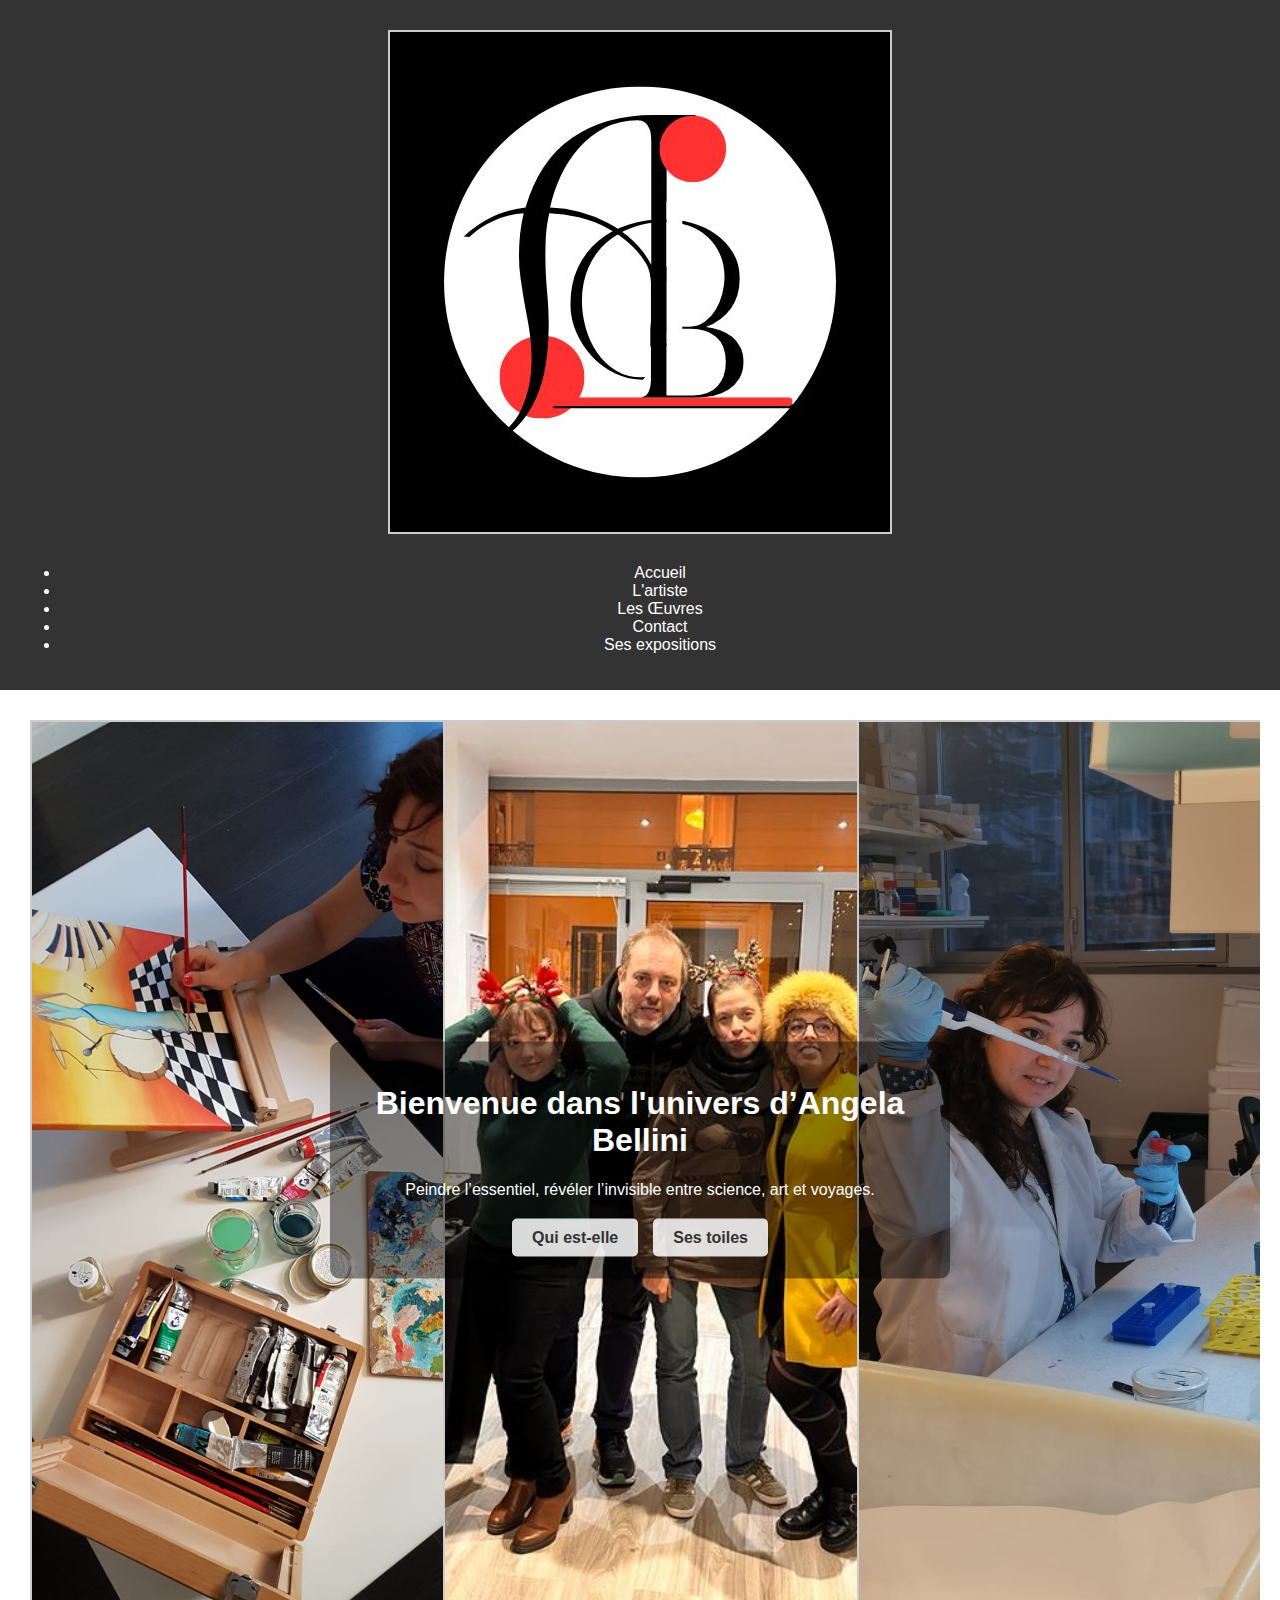
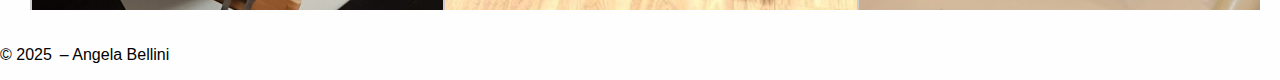
<file: index.html>
<!DOCTYPE html>
<html lang="fr">
<head>
  <meta charset="UTF-8" />
  <title>Accueil - Angela Bellini</title>
  <meta name="viewport" content="width=device-width, initial-scale=1" />
  <link rel="stylesheet" href="style.css" />
  <link href="https://fonts.googleapis.com/css2?family=Playfair+Display&family=Montserrat&display=swap" rel="stylesheet" />
  <style>

      .hero {
        position: relative;
        align-items: center !important;
        height: 100vh !important;
        overflow: hidden;
    }

    .hero-text {
      position: absolute;
      top: 50%;
      left: 50%;
      transform: translate(-50%, -50%);
      z-index: 2;
      text-align: center;
      color: #fff;
      background: rgba(0, 0, 0, 0.45);
      padding: 22px 30px;
      border-radius: 10px;
      max-width: 90%;
      box-sizing: border-box;
    }

      .hero-images {
        display: grid;
        grid-template-columns: repeat(3, 1fr); /* 3 colonnes égales */
        width: 100%;
        height: 100%;
    }

      .hero-images img {
        width: 100%;
        height: 100%;
        object-fit: cover;
        display: block;
    }
    .hero-buttons {
  margin-top: 20px;
  display: flex;
  gap: 15px;
  justify-content: center;
}

.btn {
  background-color: rgba(255, 255, 255, 0.85);
  color: #333;
  padding: 10px 20px;
  border-radius: 5px;
  text-decoration: none;
  font-weight: bold;
  transition: background-color 0.3s ease, color 0.3s ease;
}

.btn:hover {
  background-color: #333;
  color: #fff;
}

    @media (max-width: 768px) {
      .hero {
        flex-direction: column;
        padding: 0 10px;
      }

      .hero-text h1 {
        font-size: 2em;
      }
    }

  </style>
</head>
<body>

  <header>
    <nav class="navbar">
      <div class="logo">
        <a href="index.html">
          <img src="images/Logo artiste.jpg" alt="Logo Angela Bellini" class="logo-img">
        </a>
      </div>
      <ul class="menu">
        <li><a href="index.html">Accueil</a></li>
        <li><a href="artiste.html">L'artiste</a></li>
        <li><a href="galerie.html">Les Œuvres</a></li>
        <li><a href="contact.html">Contact</a></li>
        <li><a href="ses-expositions.html">Ses expositions</a></li>
      </ul>
    </nav>
  </header>

  <main>
    <section class="hero">
        <div class="hero-images">
    <img src="images/angela-atelier.jpg" alt="Image 1">
    <img src="images/photo_galerie213_3.jpg" alt="Image 2">
    <img src="images/angela-labo.jpg" alt="Image 3">
  </div>

      <div class="hero-text">
        <h1>Bienvenue dans l'univers d’Angela Bellini</h1>
        <p>Peindre l’essentiel, révéler l’invisible entre science, art et voyages.</p>

      <div class="hero-buttons">
        <a href="artiste.html" class="btn">Qui est-elle</a>
        <a href="galerie.html" class="btn">Ses toiles</a>
  </div>
</div>
      </div>
    </section>
  </main>

  <footer>
    <p>&copy; 2025 – Angela Bellini</p>
  </footer>
</body>
</html>
</file>
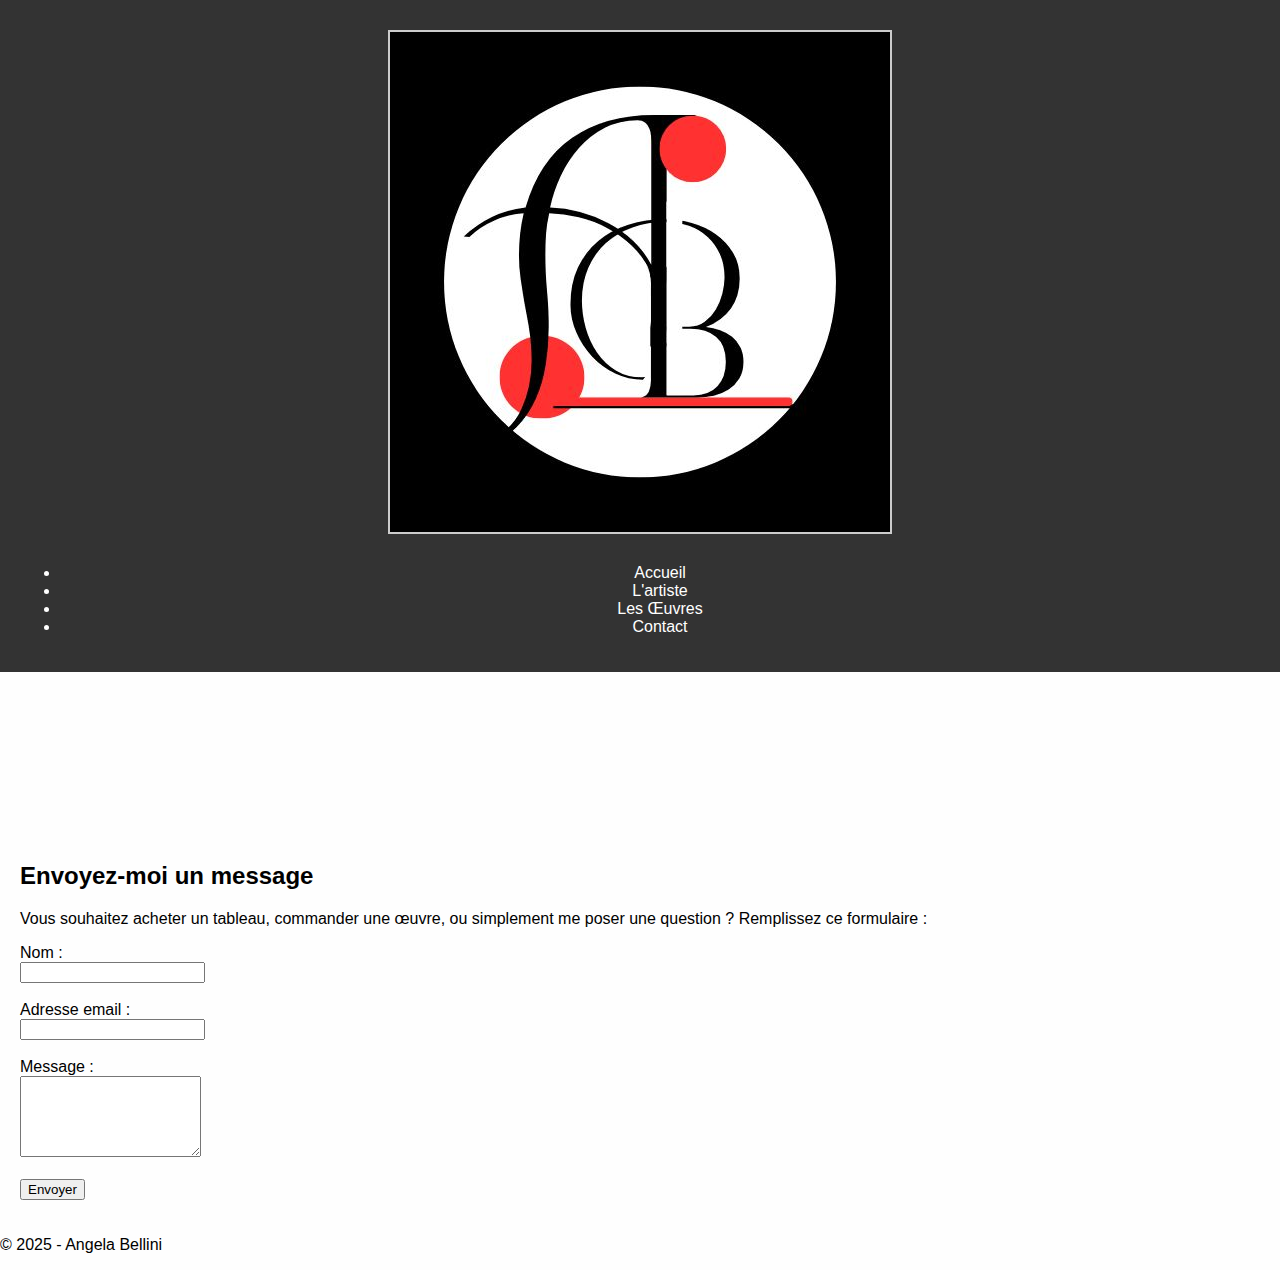
<file: contact.html>
<!DOCTYPE html>
<html lang="fr">
<head>
  <meta charset="UTF-8">
  <title>Angela Bellini - Contact</title>
  <meta name="viewport" content="width=device-width, initial-scale=1.0">
  <link rel="stylesheet" href="style.css">
  <link href="https://fonts.googleapis.com/css2?family=Playfair+Display&family=Montserrat&display=swap" rel="stylesheet">
</head>
  <style>
    .contact-main {
      margin-top: 150px; /* Ajuste selon la hauteur de ta navbar */
    }

  </style>
<body>
  <header>
    <nav class="navbar">
        <div class="logo">
         <a href="index.html">
         <img src="images/Logo artiste.jpg" alt="Logo Angela Bellini" class="logo-img">
        </a>
        </div>
      <ul class="menu">
        <li><a href="index.html">Accueil</a></li>
        <li><a href="artiste.html">L'artiste</a></li>
        <li><a href="galerie.html">Les Œuvres</a></li>
        <li><a href="contact.html">Contact</a></li>
      </ul>
    </nav>
  </header>

<main class="contact-main">
    <section class="contact-section">
      <h2>Envoyez-moi un message</h2>
      <p>Vous souhaitez acheter un tableau, commander une œuvre, ou simplement me poser une question ? Remplissez ce formulaire :</p>

      <form action="mailto:ton-email@exemple.com" method="POST" enctype="text/plain">
        <label for="nom">Nom :</label><br>
        <input type="text" id="nom" name="nom" required><br><br>

        <label for="email">Adresse email :</label><br>
        <input type="email" id="email" name="email" required><br><br>

        <label for="message">Message :</label><br>
        <textarea id="message" name="message" rows="5" required></textarea><br><br>

        <button type="submit">Envoyer</button>
      </form>
    </section>
  </main>

  <footer>
    <p>&copy; 2025 - Angela Bellini</p>
  </footer>
</body>
</html>
</file>
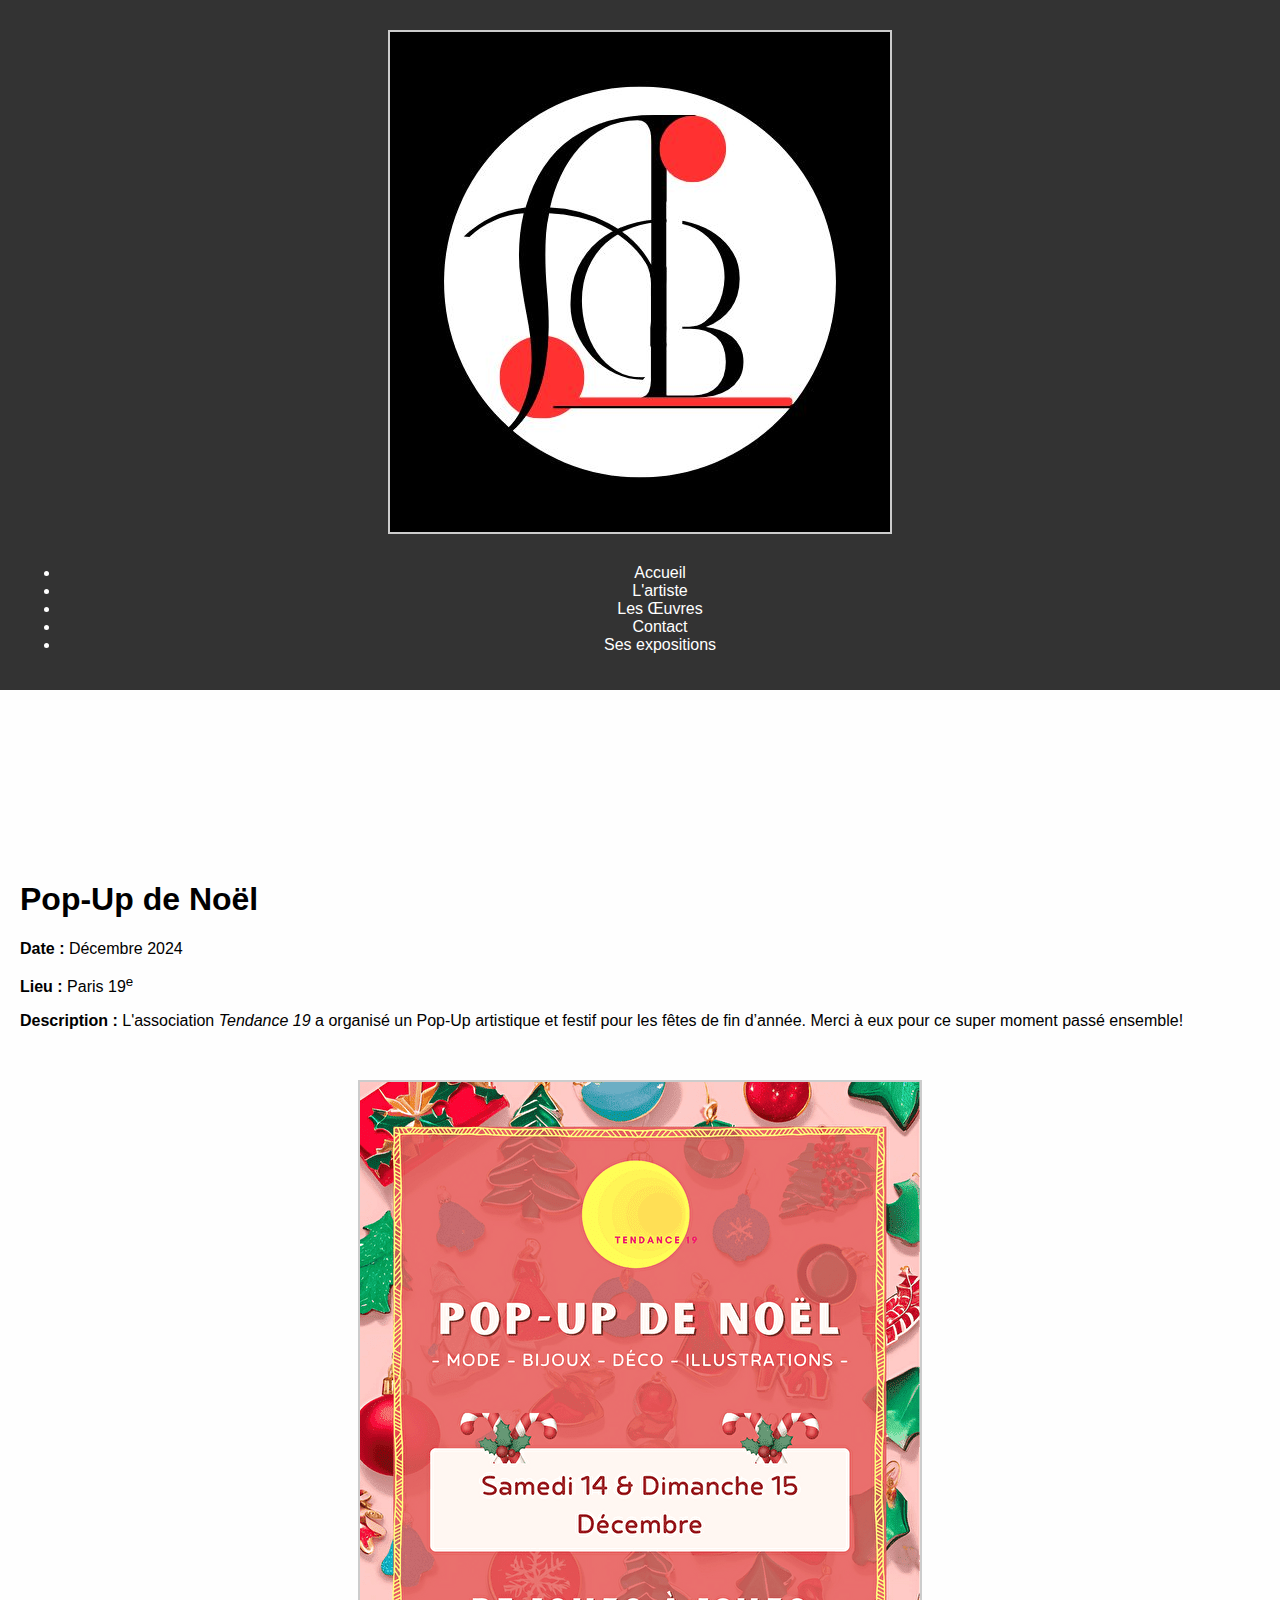
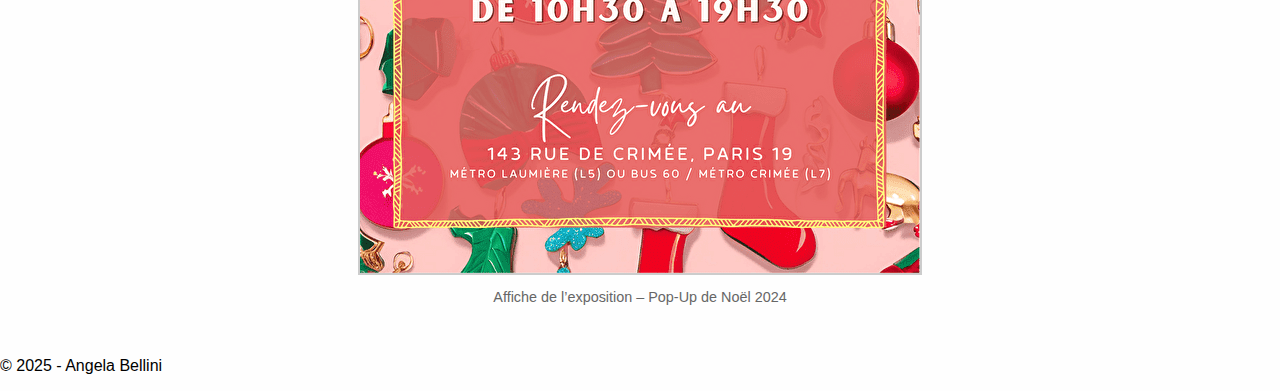
<file: Décembre-2024-Paris.html>
<!DOCTYPE html>
<html lang="fr">
<head>
  <meta charset="UTF-8">
  <title>Décembre 2024 – Pop-Up de Noël, Paris 19ème</title>
  <meta name="viewport" content="width=device-width, initial-scale=1.0">
  <link rel="stylesheet" href="style.css">
  <link href="https://fonts.googleapis.com/css2?family=Playfair+Display&family=Montserrat&display=swap" rel="stylesheet">
  <style>
    main {
      margin-top: 150px;
      padding: 20px;
    }
    .exposition-detail img {
      max-width: 100%;
      height: auto;
      margin-top: 20px;
    }
    figure {
      margin-top: 30px;
      text-align: center;
    }
    figcaption {
      font-size: 0.9em;
      color: #666;
    }
  </style>
</head>

<body>
  <header>
    <nav class="navbar">
      <div class="logo">
        <a href="index.html">
          <img src="images/Logo artiste.jpg" alt="Logo Angela Bellini" class="logo-img">
        </a>
      </div>
      <ul class="menu">
        <li><a href="index.html">Accueil</a></li>
        <li><a href="artiste.html">L'artiste</a></li>
        <li><a href="galerie.html">Les Œuvres</a></li>
        <li><a href="contact.html">Contact</a></li>
        <li><a href="ses-expositions.html">Ses expositions</a></li>
      </ul>
    </nav>
  </header>

  <main>
    <section class="exposition-detail">
      <h1>Pop-Up de Noël</h1>
      <p><strong>Date :</strong> Décembre 2024</p>
      <p><strong>Lieu :</strong> Paris 19<sup>e</sup></p>
      <p><strong>Description :</strong> L'association <em>Tendance 19</em> a organisé un Pop-Up artistique et festif pour les fêtes de fin d’année. Merci à eux pour ce super moment passé ensemble!</p>
      
      <figure>
        <img src="images/pop-up-noel2024.png" alt="Affiche Pop-Up Noël 2024 à Paris">
        <figcaption>Affiche de l’exposition – Pop-Up de Noël 2024</figcaption>
      </figure>
    </section>
  </main>

  <footer>
    <p>&copy; 2025 - Angela Bellini</p>
  </footer>
</body>
</html>
</file>
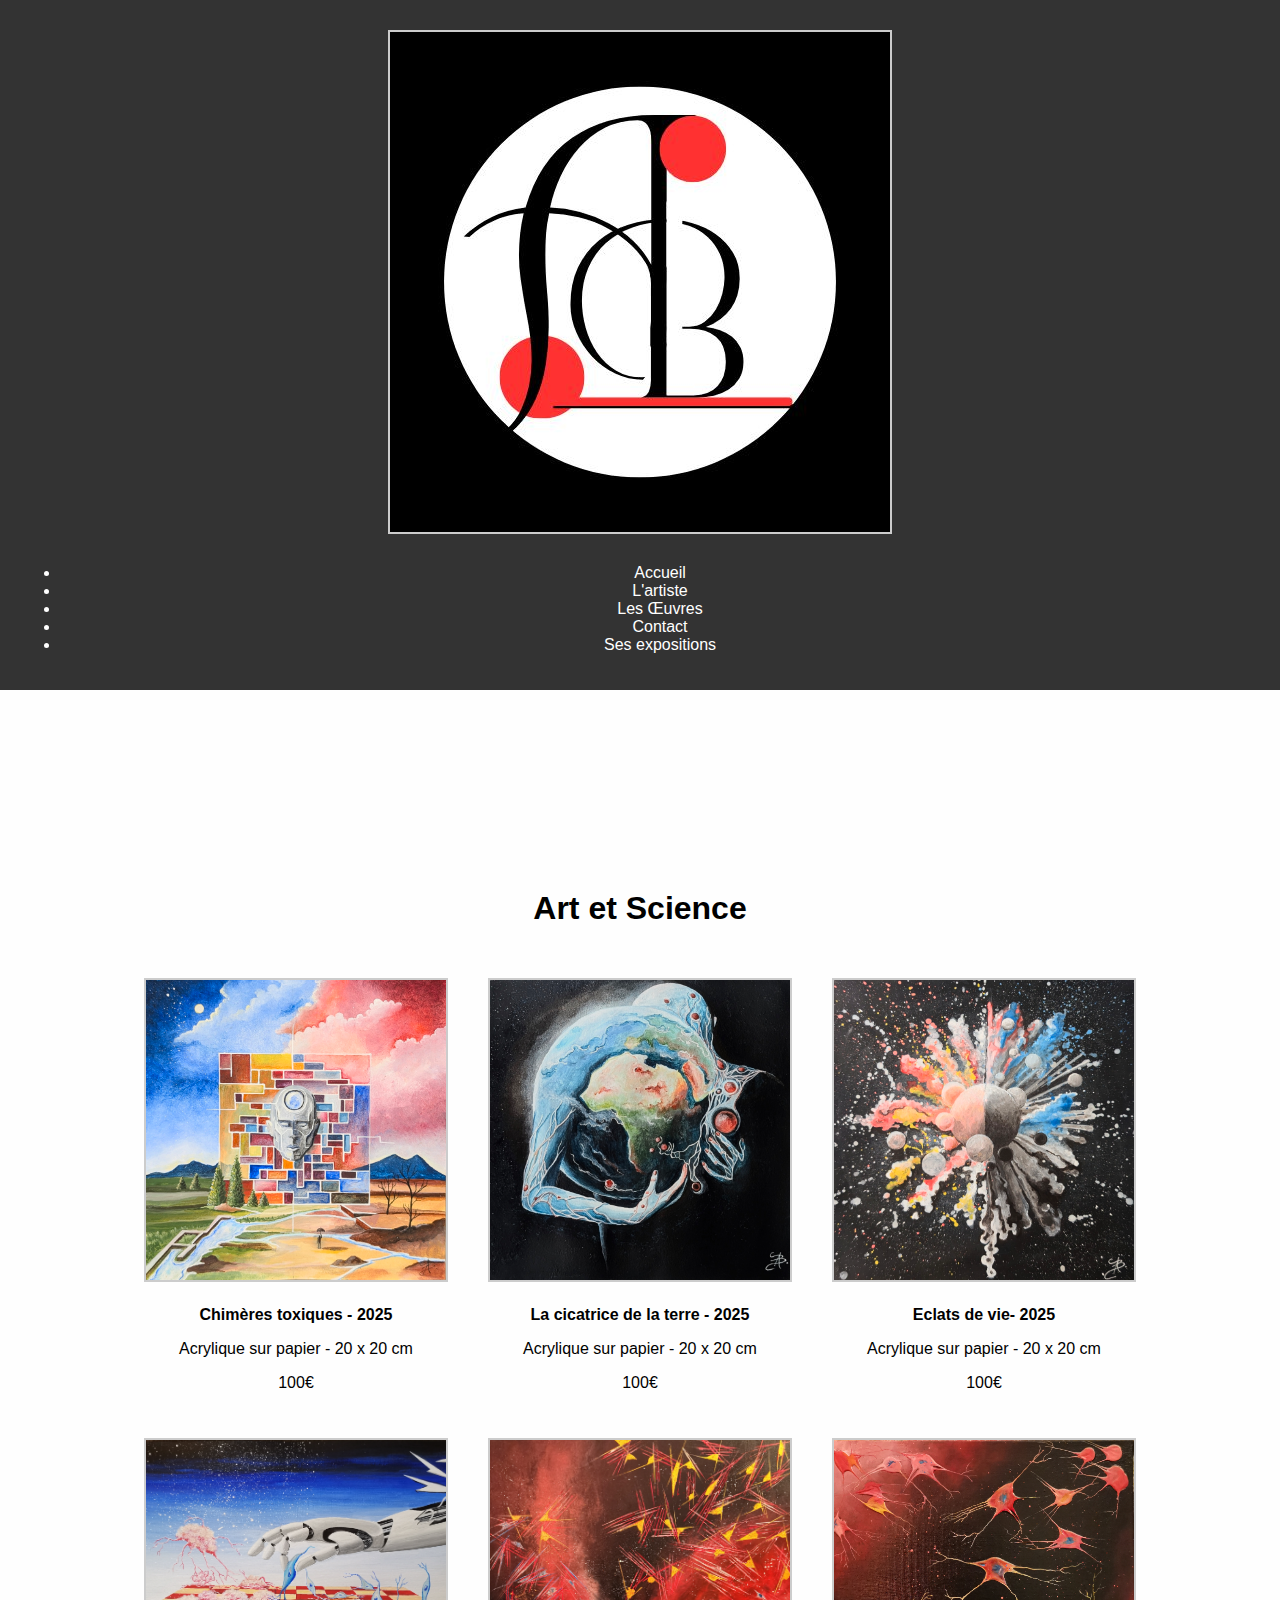
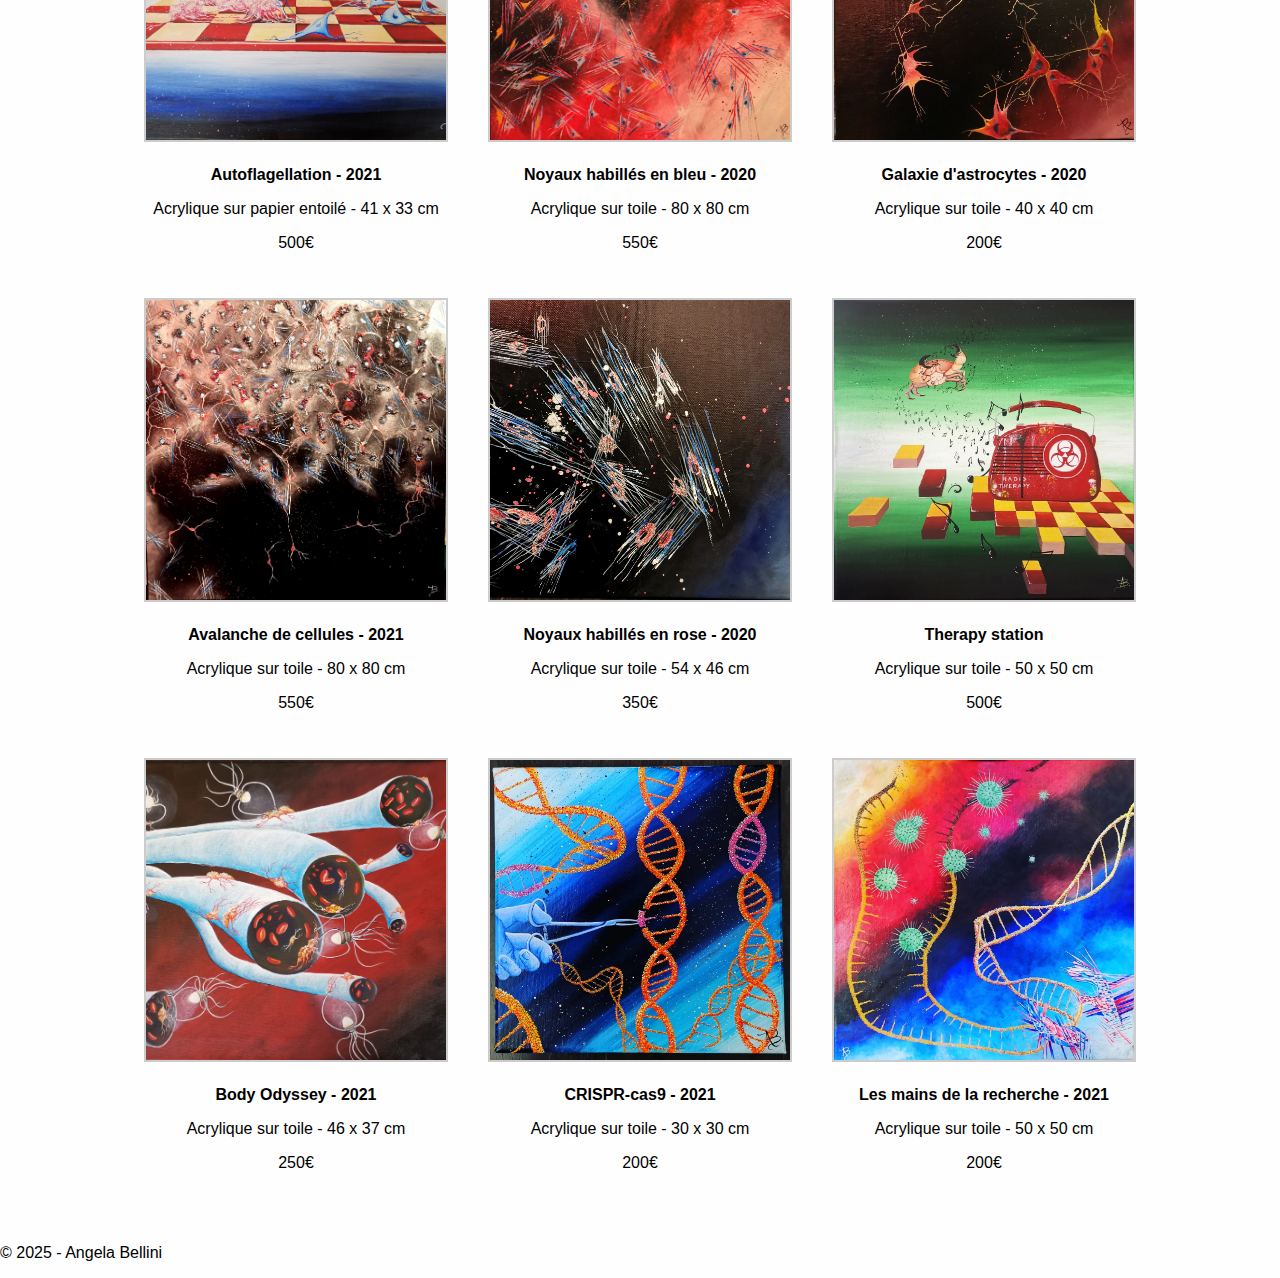
<file: La-mer.html>
<!DOCTYPE html>
<html lang="fr">
<head>
  <meta charset="UTF-8">
  <title>Art et Science - Angela Bellini</title>
  <link rel="stylesheet" href="style.css">
  <!-- Ajout pour la lightbox -->
  <style>
  
    .galerie-main {
      margin-top: 100px; /* Ajuste selon la hauteur de ta navbar */
    }
  
    .page-title {
      text-align: center;
      margin-top: 80px;
      font-size: 2em;
    }

    .galerie-grid {
      display: flex;
      justify-content: center;
      gap: 20px;
      flex-wrap: wrap;
      padding: 20px;
    }

    .oeuvre img {
      width: 300px;
      height: 300px;
      object-fit: cover;
      cursor: pointer;
      transition: transform 0.3s ease;
}

    .oeuvre img:hover {
      transform: scale(1.05);
    }

    .oeuvre p {
      text-align: center;
      margin-top: 10px;
    }

    /* Lightbox (image en grand) */
    .lightbox {
      display: none;
      position: fixed;
      z-index: 999;
      left: 0;
      top: 0;
      width: 100%;
      height: 100%;
      background: rgba(0,0,0,0.8);
      justify-content: center;
      align-items: center;
    }

    .lightbox img {
      max-width: 90%;
      max-height: 90%;
    }

    .lightbox:target {
      display: flex;
    }

    .header {
  padding-bottom: 100px;
}
  </style>
</head>
<body>
  <header>
    <nav class="navbar">
      <div class="logo">
        <a href="index.html">
          <img src="images/Logo artiste.jpg" alt="Logo Angela Bellini" class="logo-img">
        </a>
      </div>
      <ul class="menu">
        <li><a href="index.html">Accueil</a></li>
        <li><a href="artiste.html">L'artiste</a></li>
        <li><a href="galerie.html">Les Œuvres</a></li>
        <li><a href="contact.html">Contact</a></li>
        <li><a href="ses-expositions.html">Ses expositions</a></li>
      </ul>
    </nav>
  </header>

  <main class="galerie-main">
    <h1 class="page-title">Art et Science</h1>

    <div class="galerie-grid">
      <div class="oeuvre">
        <a href="#img1">
          <img src="images/oeuvre1.jpg" alt="Chimeres toxiques">
        </a>
        <p><strong>Chimères toxiques - 2025</strong></p>
        <p>Acrylique sur papier - 20 x 20 cm</p>
        <p>100€</p>
      </div>
      <div class="oeuvre">
        <a href="#img2">
          <img src="images/oeuvre2.jpg" alt="La cicatrice de la terre">
      </a>
        <p><strong>La cicatrice de la terre - 2025</strong></p>
        <p>Acrylique sur papier - 20 x 20 cm</p>
        <p>100€</p>
      </div>
      <div class="oeuvre">
        <a href="#img3">
          <img src="images/oeuvre3.jpg" alt="Eclats de vie">
      </a>
        <p><strong>Eclats de vie- 2025</strong></p>
        <p>Acrylique sur papier - 20 x 20 cm</p>
        <p>100€</p>
      </div>
      <div class="oeuvre">
        <a href="#img4">
          <img src="images/autoflagellation.jpg" alt="Autoflagellation">
      </a>
        <p><strong>Autoflagellation - 2021</strong></p>
        <p>Acrylique sur papier entoilé - 41 x 33 cm</p>
        <p>500€</p>
      </div>
      <div class="oeuvre">
        <a href="#img5">
          <img src="images/noyaux-enbleu.jpg" alt="noyaux-enbleu">
      </a>
        <p><strong>Noyaux habillés en bleu - 2020</strong></p>
        <p>Acrylique sur toile - 80 x 80 cm</p>
        <p>550€</p>
      </div>
      <div class="oeuvre">
        <a href="#img6">
          <img src="images/galaxie-astrocytes-2020.jpg" alt="galaxie-astrocytes-2020">
      </a>
        <p><strong>Galaxie d'astrocytes - 2020</strong></p>
        <p>Acrylique sur toile - 40 x 40 cm</p>
        <p>200€</p>
      </div>
      <div class="oeuvre">
        <a href="#img7">
          <img src="images/avalanche de cellule.jpg" alt="avalanche de cellule">
      </a>
        <p><strong>Avalanche de cellules - 2021</strong></p>
        <p>Acrylique sur toile - 80 x 80 cm</p>
        <p>550€</p>
      </div>
      <div class="oeuvre">
        <a href="#img8">
          <img src="images/noyau enrose.jpg" alt="noyau enrose">
      </a>
        <p><strong>Noyaux habillés en rose - 2020 </strong></p>
        <p>Acrylique sur toile - 54 x 46 cm</p>
        <p>350€</p>
      </div>
      <div class="oeuvre">
        <a href="#img9">
          <img src="images/Therapy station_Bellini.jpg" alt="Therapy station_Bellini">
      </a>
        <p><strong>Therapy station</strong></p>
        <p>Acrylique sur toile - 50 x 50 cm</p>
        <p>500€</p>
      </div>
      <div class="oeuvre">
        <a href="#img10">
          <img src="images/2021 A Body Odyssey.jpg" alt="2021 A Body Odyssey">
      </a>
        <p><strong>Body Odyssey - 2021</strong></p>
        <p>Acrylique sur toile - 46 x 37 cm</p>
        <p>250€</p>
      </div>
      <div class="oeuvre">
        <a href="#img11">
          <img src="images/CRISPR_cas9.jpg" alt="CRISPR_cas9">
      </a>
        <p><strong>CRISPR-cas9 - 2021</strong></p>
        <p>Acrylique sur toile - 30 x 30 cm</p>
        <p>200€</p>
      </div>
      <div class="oeuvre">
        <a href="#img12">
          <img src="images/les mains de la recherche.jpg" alt="les mains de la recherche">
      </a>
        <p><strong>Les mains de la recherche - 2021</strong></p>
        <p>Acrylique sur toile - 50 x 50 cm</p>
        <p>200€</p>
      </div>
    </div>
  </main>
  <!-- Lightbox modals -->
  <div id="img1" class="lightbox">
    <a href="#!"><img src="images/oeuvre1.jpg" alt="Chimères toxiques"></a>
  </div>
  <div id="img2" class="lightbox">
    <a href="#!"><img src="images/oeuvre2.jpg" alt="La cicatrice de la terre"></a>
  </div>
  <div id="img3" class="lightbox">
    <a href="#!"><img src="images/oeuvre3.jpg" alt="Éclats de vie"></a>
  </div>
  <div id="img4" class="lightbox">
    <a href="#!"><img src="images/autoflagellation.jpg" alt="Autoflagellation"></a>
  </div>
  <div id="img5" class="lightbox">
    <a href="#!"><img src="images/noyaux-enbleu.jpg" alt="noyaux-enbleu"></a>
  </div>
  <div id="img6" class="lightbox">
    <a href="#!"><img src="images/galaxie-astrocytes-2020.jpg" alt="galaxie-astrocytes-2020"></a>
  </div>
  <div id="img7" class="lightbox">
    <a href="#!"><img src="images/avalanche de cellule.jpg" alt="avalanche de cellules"></a>
  </div>
  <div id="img8" class="lightbox">
    <a href="#!"><img src="images/noyau enrose.jpg" alt="noyau enrose"></a>
  </div>
  <div id="img9" class="lightbox">
    <a href="#!"><img src="images/Therapy station_Bellini.jpg" alt="Therapy station_Bellini"></a>
  </div>
  <div id="img10" class="lightbox">
    <a href="#!"><img src="images/2021 A Body Odyssey.jpg" alt="2021 A Body Odyssey"></a>
  </div>
  <div id="img11" class="lightbox">
    <a href="#!"><img src="images/CRISPR_cas9.jpg" alt="CRISPR_cas9"></a>
  </div>
    <div id="img12" class="lightbox">
    <a href="#!"><img src="images/les mains de la recherche.jpg" alt="les mains de la recherche"></a>
  </div>
  <footer>
    <p>&copy; 2025 - Angela Bellini</p>
  </footer>
</body>
</html>
</file>
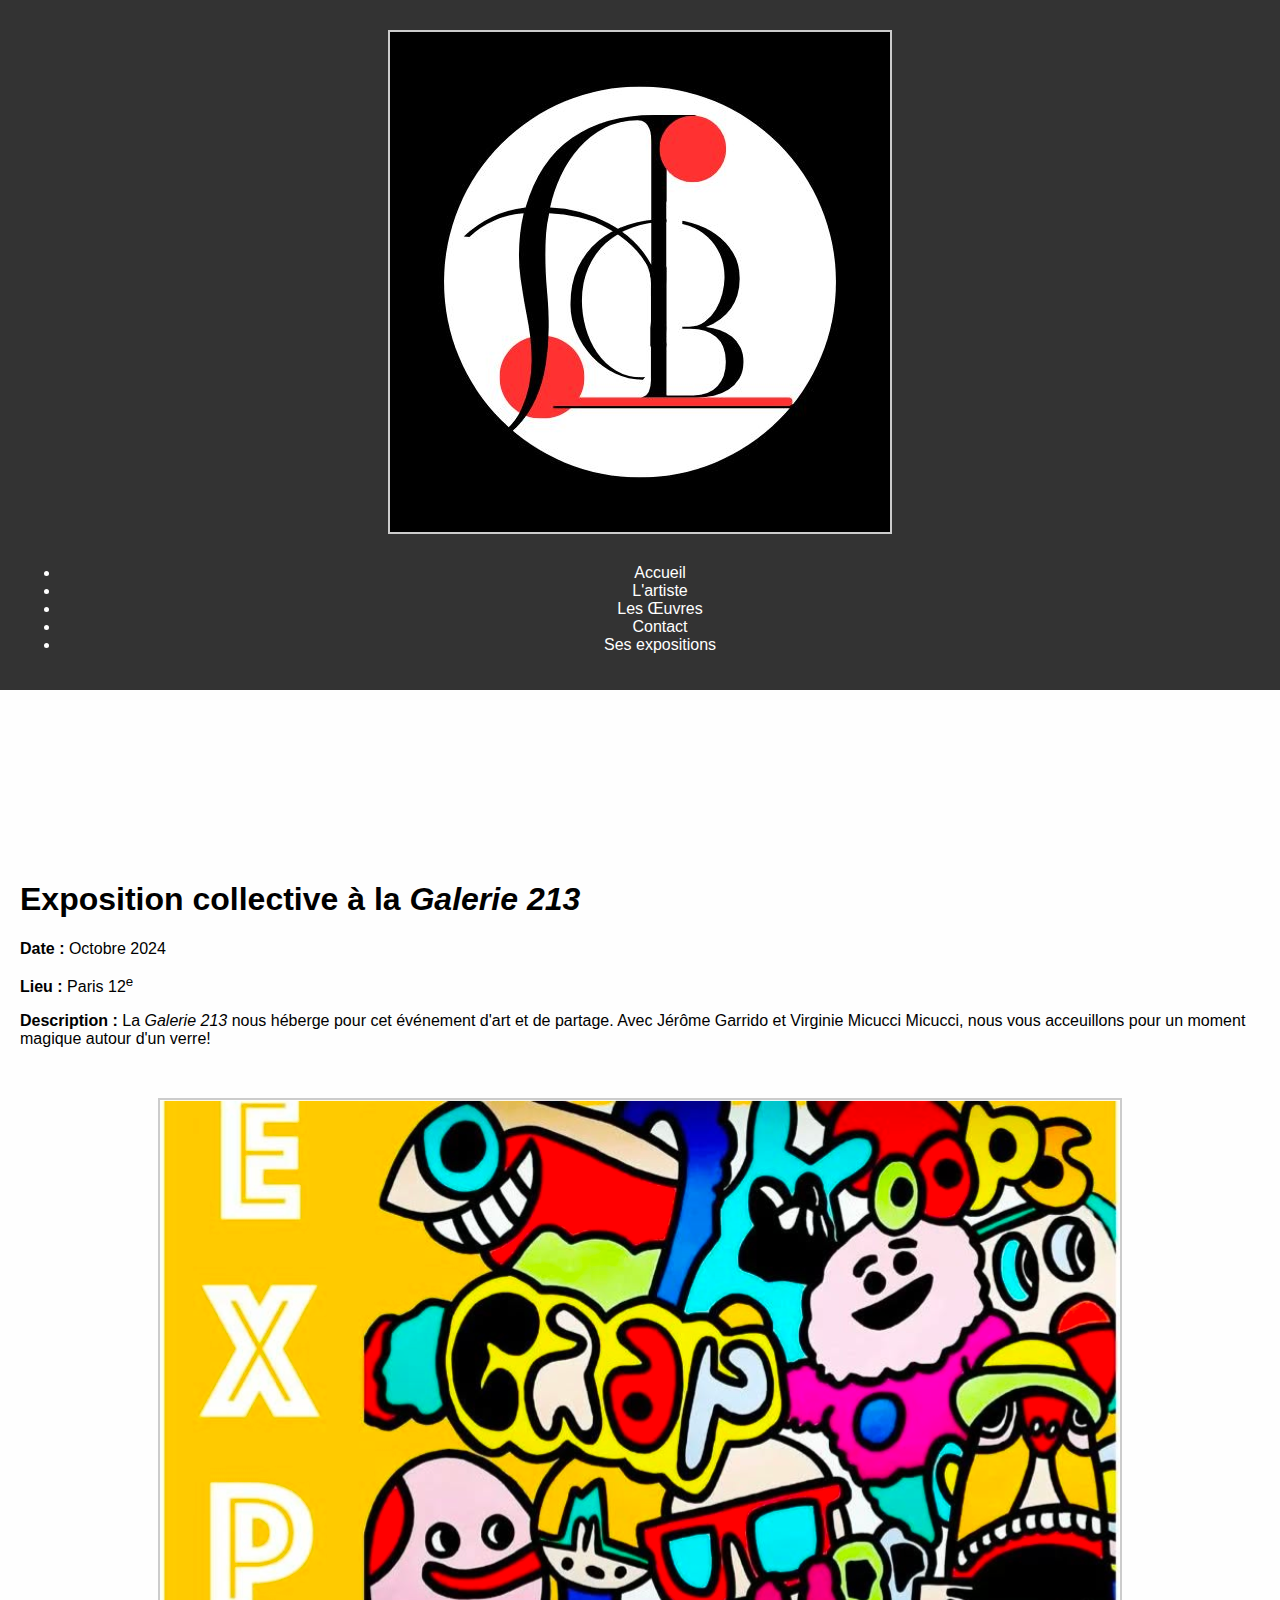
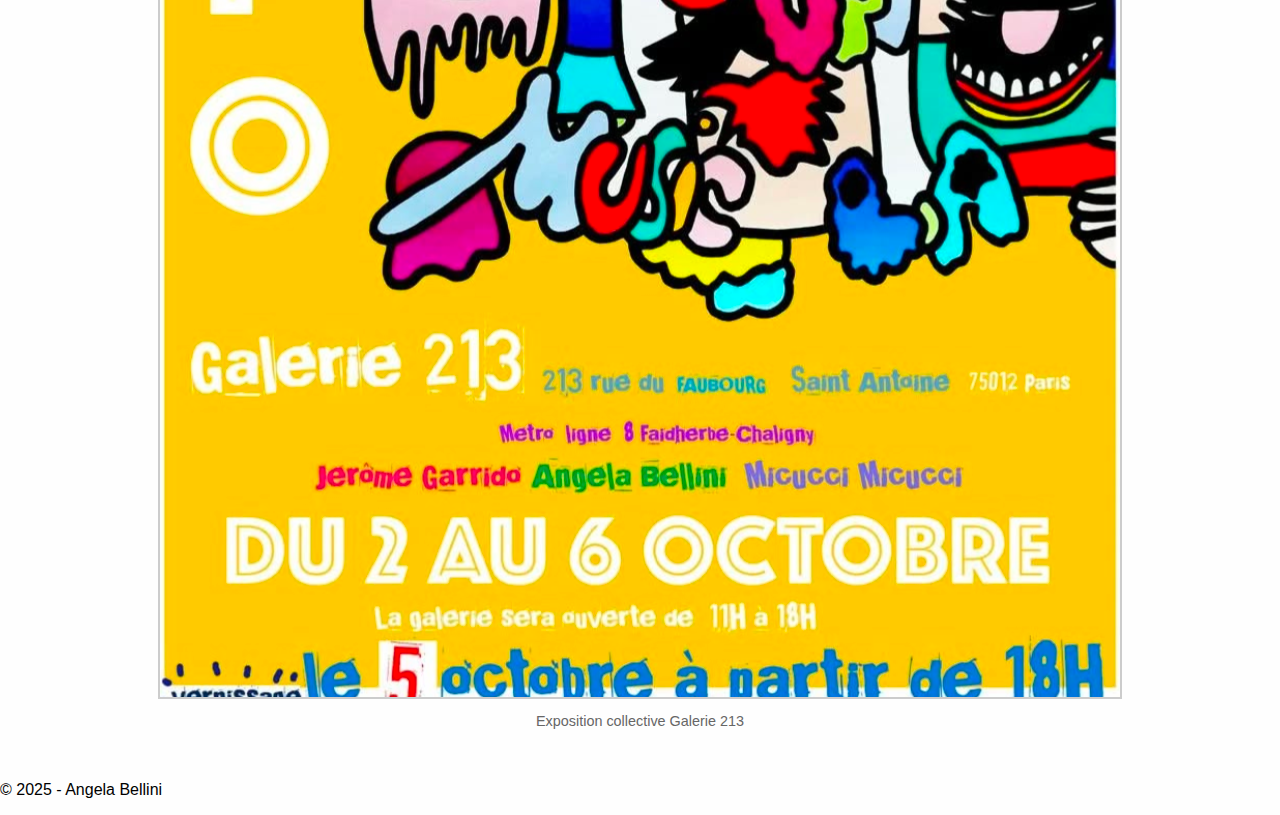
<file: Octobre-2024-Paris.html>
<!DOCTYPE html>
<html lang="fr">
<head>
  <meta charset="UTF-8">
  <title>Exposition collective galerie 213</title>
  <meta name="viewport" content="width=device-width, initial-scale=1.0">
  <link rel="stylesheet" href="style.css">
  <link href="https://fonts.googleapis.com/css2?family=Playfair+Display&family=Montserrat&display=swap" rel="stylesheet">
  <style>
    main {
      margin-top: 150px;
      padding: 20px;
    }
    .exposition-detail img {
      max-width: 100%;
      height: auto;
      margin-top: 20px;
    }
    figure {
      margin-top: 30px;
      text-align: center;
    }
    figcaption {
      font-size: 0.9em;
      color: #666;
    }
  </style>
</head>

<body>
  <header>
    <nav class="navbar">
      <div class="logo">
        <a href="index.html">
          <img src="images/Logo artiste.jpg" alt="Logo Angela Bellini" class="logo-img">
        </a>
      </div>
      <ul class="menu">
        <li><a href="index.html">Accueil</a></li>
        <li><a href="artiste.html">L'artiste</a></li>
        <li><a href="galerie.html">Les Œuvres</a></li>
        <li><a href="contact.html">Contact</a></li>
        <li><a href="ses-expositions.html">Ses expositions</a></li>
      </ul>
    </nav>
  </header>

  <main>
    <section class="exposition-detail">
      <h1>Exposition collective à la <em>Galerie 213</em></h1>
      <p><strong>Date :</strong> Octobre 2024</p>
      <p><strong>Lieu :</strong> Paris 12<sup>e</sup></p>
      <p><strong>Description :</strong> La <em>Galerie 213</em> nous héberge pour cet événement d'art et de partage. Avec Jérôme Garrido et Virginie Micucci Micucci, nous vous acceuillons pour un moment magique autour d'un verre!</p>
      
      <figure>
        <img src="images/galerie 213.png" alt="Affiche Exposition collective">
        <figcaption>Exposition collective Galerie 213</figcaption>
      </figure>
    </section>
  </main>

  <footer>
    <p>&copy; 2025 - Angela Bellini</p>
  </footer>
</body>
</html>
</file>
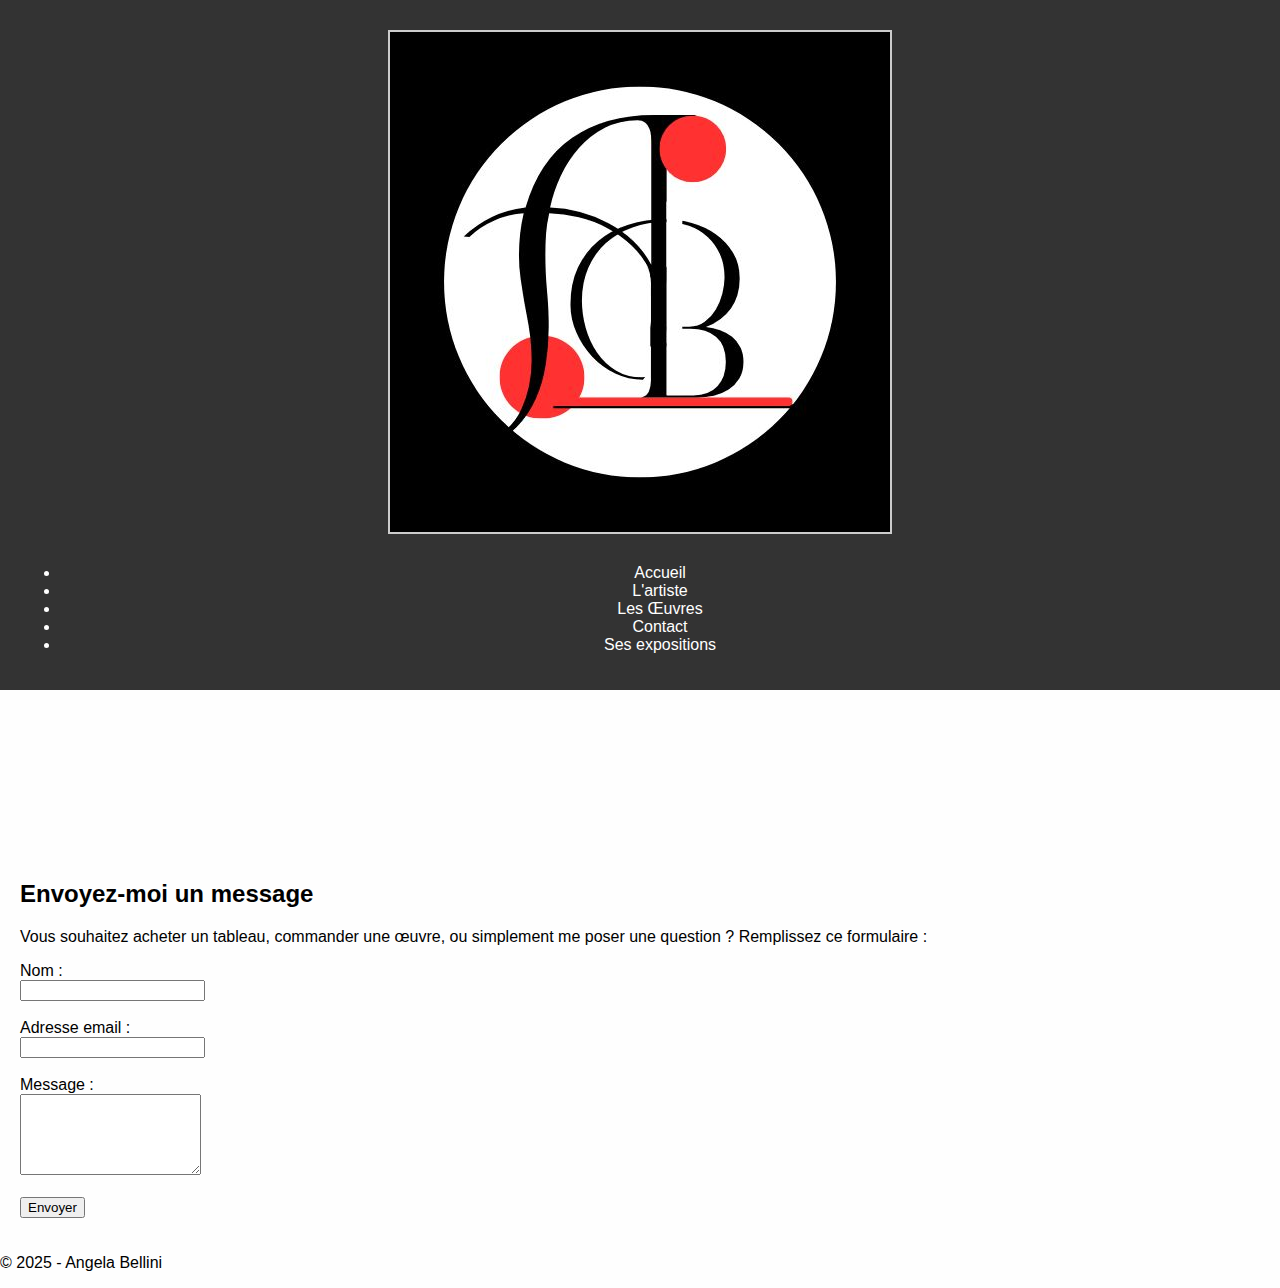
<file: Ses-expositions.html>
<!DOCTYPE html>
<html lang="fr">
<head>
  <meta charset="UTF-8">
  <title>Angela Bellini - Contact</title>
  <meta name="viewport" content="width=device-width, initial-scale=1.0">
  <link rel="stylesheet" href="style.css">
  <link href="https://fonts.googleapis.com/css2?family=Playfair+Display&family=Montserrat&display=swap" rel="stylesheet">
</head>
  <style>
    .contact-main {
      margin-top: 150px; /* Ajuste selon la hauteur de ta navbar */
    }

  </style>
<body>
  <header>
    <nav class="navbar">
        <div class="logo">
         <a href="index.html">
         <img src="images/Logo artiste.jpg" alt="Logo Angela Bellini" class="logo-img">
        </a>
        </div>
      <ul class="menu">
        <li><a href="index.html">Accueil</a></li>
        <li><a href="artiste.html">L'artiste</a></li>
        <li><a href="galerie.html">Les Œuvres</a></li>
        <li><a href="contact.html">Contact</a></li>
        <li><a href="Ses-expositions.html">Ses expositions</a></li>
      </ul>
    </nav>
  </header>

<main class="contact-main">
    <section class="contact-section">
      <h2>Envoyez-moi un message</h2>
      <p>Vous souhaitez acheter un tableau, commander une œuvre, ou simplement me poser une question ? Remplissez ce formulaire :</p>

      <form action="mailto:ton-email@exemple.com" method="POST" enctype="text/plain">
        <label for="nom">Nom :</label><br>
        <input type="text" id="nom" name="nom" required><br><br>

        <label for="email">Adresse email :</label><br>
        <input type="email" id="email" name="email" required><br><br>

        <label for="message">Message :</label><br>
        <textarea id="message" name="message" rows="5" required></textarea><br><br>

        <button type="submit">Envoyer</button>
      </form>
    </section>
  </main>

  <footer>
    <p>&copy; 2025 - Angela Bellini</p>
  </footer>
</body>
</html>
</file>
<file: style.css>
body {
  font-family: Arial, sans-serif;
  background: #fefefe;
  margin: 0;
  padding: 0;
}

header {
  background: #333;
  color: white;
  padding: 20px;
  text-align: center;
}

nav a {
  color: white;
  margin: 0 15px;
  text-decoration: none;
}

main {
  padding: 20px;
}

img {
  margin: 10px;
  border: 2px solid #ccc;
}
</file>
